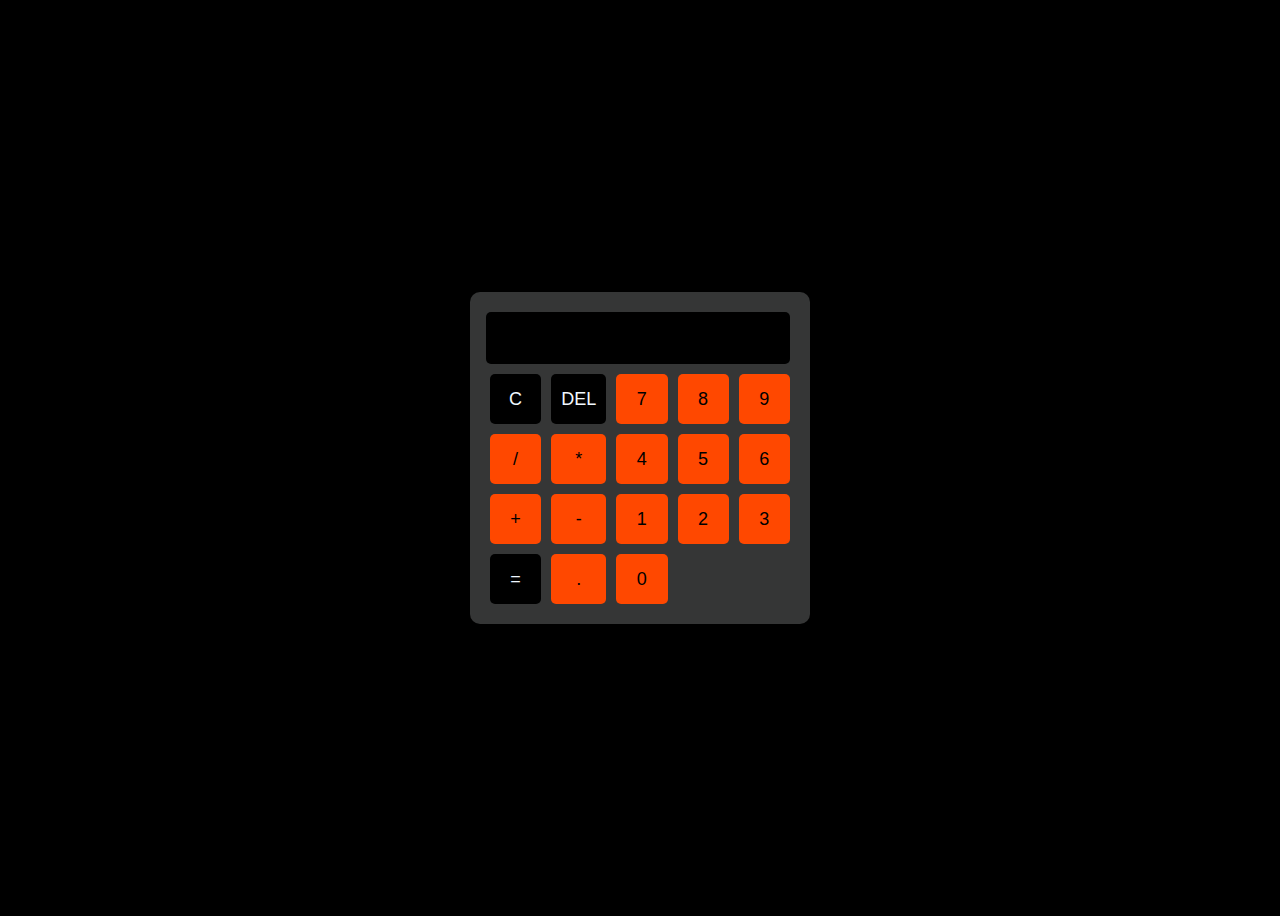
<file: index.html>
<!DOCTYPE html>
<html>
    <head>
        <title>The Amazing Calculator</title>
        <link rel="stylesheet" type="text/css" href="calculator.css">
    </head>
    <body>
        <div class="calculators">
            <input type="text" id="result" readonly>
            <div class="buttons">
                <button onclick="clearResult()" style="background-color: black; color:aliceblue">C</button>
                <button onclick="clearLast()" style="background-color: black; color:aliceblue">DEL</button>
                <button onclick="appendToResult('7')">7</button>
                <button onclick="appendToResult('8')">8</button>
                <button onclick="appendToResult('9')">9</button>
                <button onclick="appendToResult('/')">/</button>
                <button onclick="appendToResult('*')">*</button>
                <button onclick="appendToResult('4')">4</button>
                <button onclick="appendToResult('5')">5</button>
                <button onclick="appendToResult('6')">6</button>
                <button onclick="appendToResult('+')">+</button>
                <button onclick="appendToResult('-')">-</button>
                <button onclick="appendToResult('1')">1</button>
                <button onclick="appendToResult('2')">2</button>
                <button onclick="appendToResult('3')">3</button>
                <button onclick="calculateResult()" style="background-color: black; color:aliceblue">=</button>
                <button onclick="appendToResult('.')">.</button>
                <button onclick="appendToResult('0')">0</button>
            </div>
        </div>
        <script src="calculator.js"></script>
    </body>
</html>
</file>
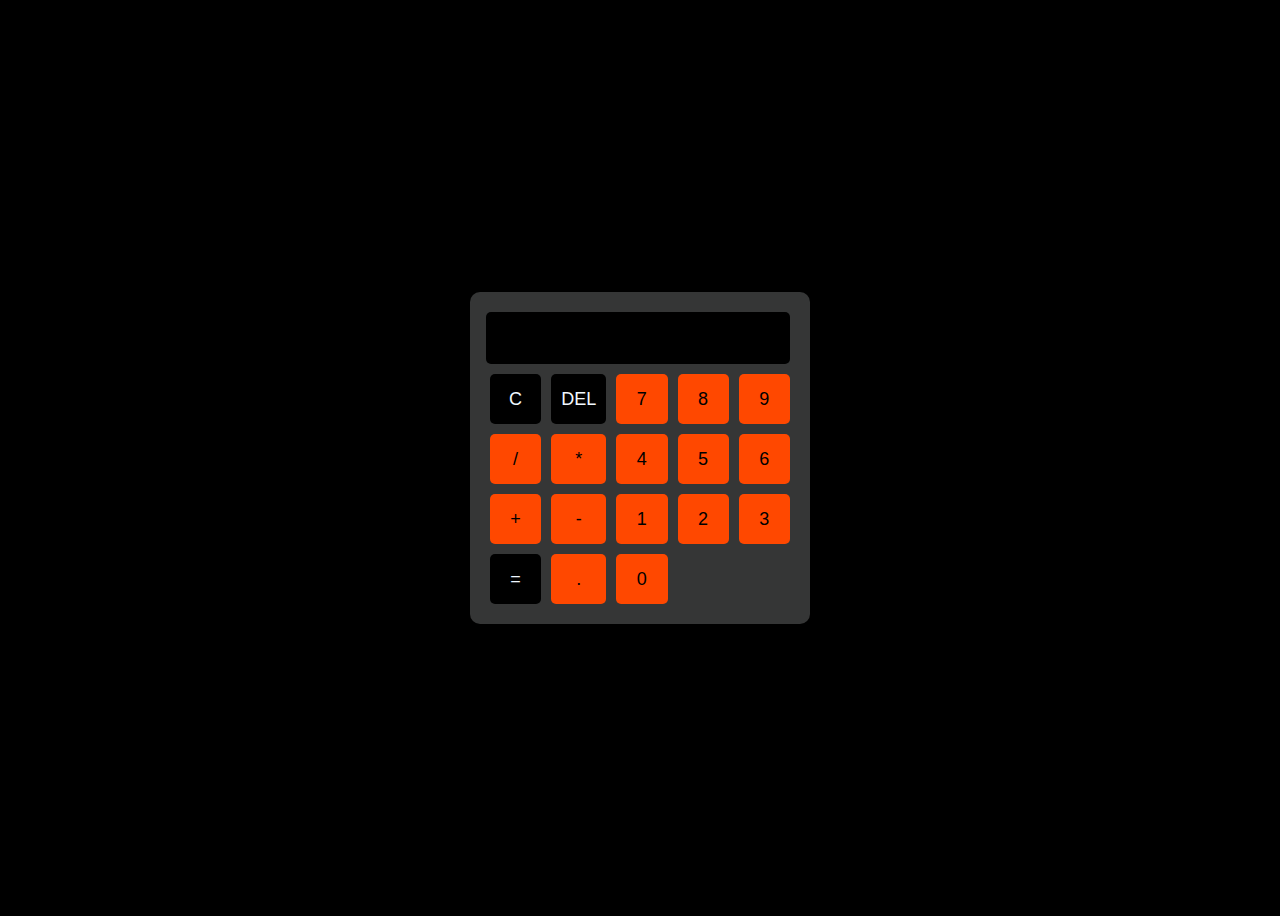
<file: Calculator.html>
<!DOCTYPE html>
<html>
    <head>
        <title>The Amazing Calculator</title>
        <link rel="stylesheet" type="text/css" href="calculator.css">
    </head>
    <body>
        <div class="calculators">
            <input type="text" id="result" readonly>
            <div class="buttons">
                <button onclick="clearResult()" style="background-color: black; color:aliceblue">C</button>
                <button onclick="clearLast()" style="background-color: black; color:aliceblue">DEL</button>
                <button onclick="appendToResult('7')">7</button>
                <button onclick="appendToResult('8')">8</button>
                <button onclick="appendToResult('9')">9</button>
                <button onclick="appendToResult('/')">/</button>
                <button onclick="appendToResult('*')">*</button>
                <button onclick="appendToResult('4')">4</button>
                <button onclick="appendToResult('5')">5</button>
                <button onclick="appendToResult('6')">6</button>
                <button onclick="appendToResult('+')">+</button>
                <button onclick="appendToResult('-')">-</button>
                <button onclick="appendToResult('1')">1</button>
                <button onclick="appendToResult('2')">2</button>
                <button onclick="appendToResult('3')">3</button>
                <button onclick="calculateResult()" style="background-color: black; color:aliceblue">=</button>
                <button onclick="appendToResult('.')">.</button>
                <button onclick="appendToResult('0')">0</button>
            </div>
        </div>
        <script src="calculator.js"></script>
    </body>
</html>
</file>
<file: calculator.css>
body{
    background-color: black;
    font-family: Arial,  sans-serif;
    display: flex;
    justify-content: center;
    align-items: center;
    height: 100vh;
}

.calculators{
    background-color: rgb(53, 54, 54);
    border-radius: 10px;
    padding: 20px;
    display: flex;
    flex-direction: column;
    align-items: flex-end;
    width: 300px;
}

input[type="text"]{
    width: 100%;
    height: 50px;
    background-color: black;
    color: aliceblue;
    border: none;
    border-radius: 5px;
    font-size: 24px;
    margin-bottom: 10px;
    text-align: right;
}

.buttons{
    display: grid;
    grid-template-columns: repeat(5, 1fr);
    gap: 10px;
}

button{
    background-color: rgb(255, 72, 0);
    color: black;
    padding: 10px;
    border: none;
    border-radius: 5px;
    height: 50px;
    font-size: 18px;
    cursor: pointer;
    transition: background-color 0.7s;
}

button:hover{
    background-color: rgb(241, 238, 6);
}

button:active{
    background-color: #555;
}
</file>
